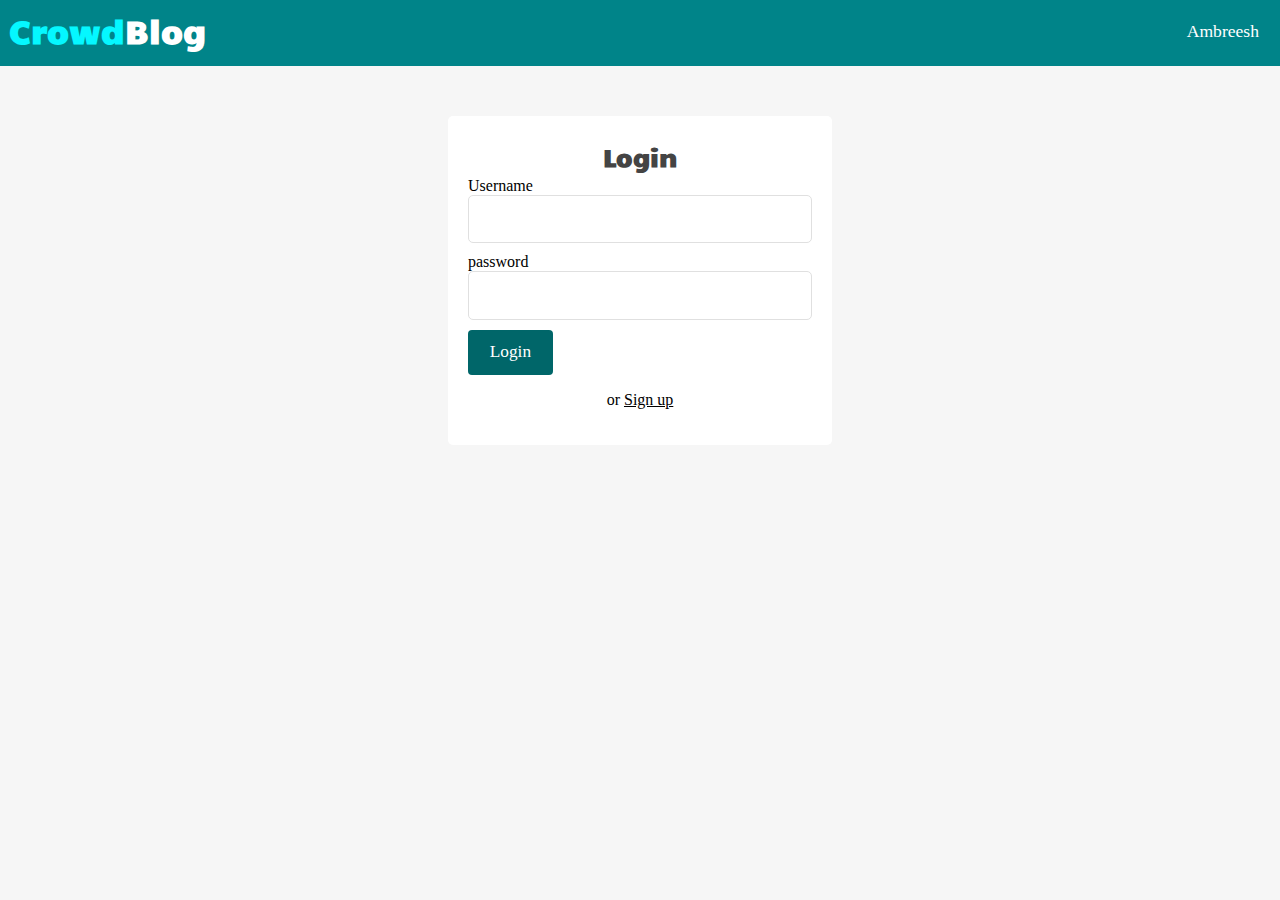
<file: login.html>
<!DOCTYPE html>
<html lang="en">
<head>
    <meta charset="UTF-8">
    <meta name="viewport" content="width=device-width, initial-scale=1.0">
       <!-- font Awesome -->
    <link rel="stylesheet" href="https://use.fontawesome.com/releases/v5.15.4/css/all.css" integrity="sha384-DyZ88mC6Up2uqS4h/KRgHuoeGwBcD4Ng9SiP4dIRy0EXTlnuz47vAwmeGwVChigm" crossorigin="anonymous"/> 

    <!-- Google fonts -->
    <link href="https://fonts.googleapis.com/css2?family=Candal&display=swap" rel="stylesheet">

    <!-- custom styling -->
    <link rel="stylesheet" href="css/style.css">

    <title>Login</title>
</head>
<body>
    <header>
        <div class="logo">
         <h1 class="logo-text"><span>Crowd</span>Blog</h1>
        </div>
        <i class="fa fa-bars menu-toggle"></i>
       <ul class="nav">
        <li>
            <a href="#">
                <i class="fa fa-user"></i>
                Ambreesh
                <i class="fa fa-chevron-down"style="font-size: .8em;"></i>
            </a>
            <ul>
                <li><a href="#"  class="logout">Logout</a></li>
            </ul>
        </li>
       </ul> 
    </header>
     
    <div class="auth-content">
        <form action="login.html"  method="post">
            <h2 class="form-title">Login</h2>

            <div>
                <lable>Username</lable>
                <input type="text" name="username" class="text-input">
            </div>
           
            <div>
                <lable>password</lable>
                <input type="password" name="password" class="text-input">
            </div>
            
            <div>
                <a href="index.html"><button type="sumbit" name="login-btn" class=" btn btn-big">Login</a></button>
                
            </div>
            <p>or <a href="register.html">Sign up</a></p>
        </form>
    </div>

      <!-- jquery -->
      <script src="https://cdnjs.cloudflare.com/ajax/libs/jquery/3.7.1/jquery.min.js" ></script>

				
     <!-- Custom Script-->
     
     <script src="JS/script.js"></script>
</body>
          
</html>
</file>
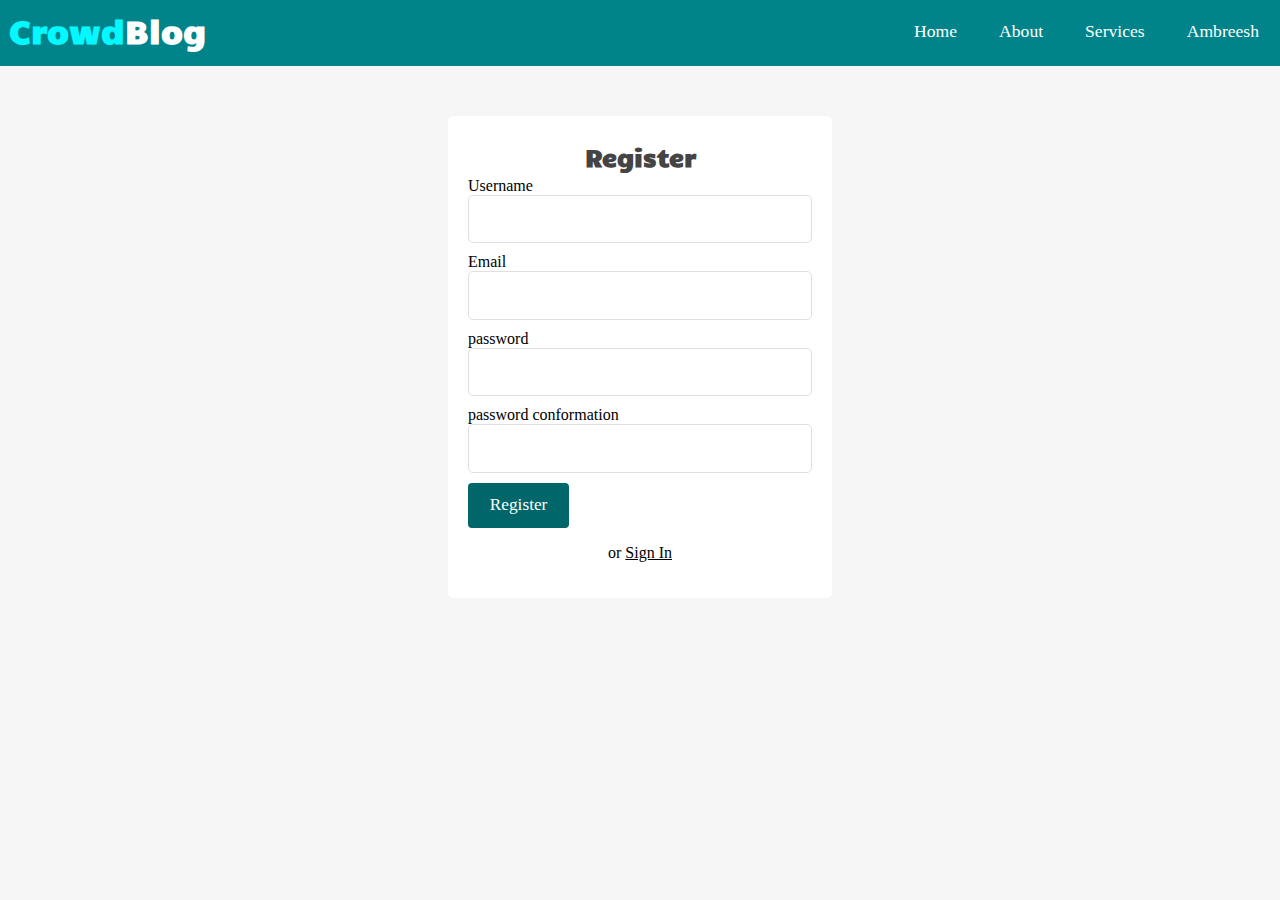
<file: register.html>
<!DOCTYPE html>
<html lang="en">
<head>
    <meta charset="UTF-8">
    <meta name="viewport" content="width=device-width, initial-scale=1.0">
       <!-- font Awesome -->
    <link rel="stylesheet" href="https://use.fontawesome.com/releases/v5.15.4/css/all.css" integrity="sha384-DyZ88mC6Up2uqS4h/KRgHuoeGwBcD4Ng9SiP4dIRy0EXTlnuz47vAwmeGwVChigm" crossorigin="anonymous"/> 

    <!-- Google fonts -->
    <link href="https://fonts.googleapis.com/css2?family=Candal&display=swap" rel="stylesheet">

    <!-- custom styling -->
    <link rel="stylesheet" href="css/style.css">

    <title>Register</title>
</head>
<body>
    <header>
        <div class="logo">
         <h1 class="logo-text"><span>Crowd</span>Blog</h1>
        </div>
        <i class="fa fa-bars menu-toggle"></i>
       <ul class="nav">
        <li>
            <a href="#">Home</a>
        <ul style="left: 0px;">
             <li><a href="#">Landing page</a></li>
             <li><a href="#">Team</a></li>
        </ul>
        </li>
        <li><a href="#">About</a></li>
        <li><a href="#">Services</a></li>
        <!-- <li><a href="#">Sign Up</a></li>
        <li><a href="#">Login</a></li> -->
        <li>
            <a href="#">
                <i class="fa fa-user"></i>
                Ambreesh
                <i class="fa fa-chevron-down"style="font-size: .8em;"></i>
            </a>
            <ul>
                <li><a href="#">Dashboard</a></li>
                <li><a href="#"  class="logout">Logout</a></li>
            </ul>
        </li>
       </ul> 
    </header>
     
    <div class="auth-content">
        <form action="register.html"  method="post">
            <h2 class="form-title">Register</h2>
             
            <!-- <div class="meg error">
                <li>username required</li>
            </div> -->


            <div>
                <lable>Username</lable>
                <input type="text" name="username" class="text-input">
            </div>
            <div>
                <lable>Email</lable>
                <input type="email" name="email" class="text-input">
            </div>
            <div>
                <lable>password</lable>
                <input type="password" name="password" class="text-input">
            </div>
            <div>
                <lable>password conformation</lable>
                <input type="password conformation" name="password conformation" class="text-input">
            </div>
            <a href="index.html"><button type="sumbit" name="register-btn" class=" btn btn-big">Register</a></button>
                
            <p>or <a href="login.html">Sign In</a></p>
        </form>
    </div>

      <!-- jquery -->
      <script src="https://cdnjs.cloudflare.com/ajax/libs/jquery/3.7.1/jquery.min.js" ></script>

				
     <!-- Custom Script-->
     
     <script src="JS/script.js"></script>
</body>
          
</html>
</file>
<file: css/style.css>
*{
  box-sizing: border-box;  
}

 html,body{
    height: 100%;
    padding: 0px;
    margin:0px;
    background: #f6f6f6;
    font-family:'Lora'serif ;
}

h1,h2,h3,h4,h5,h6 {
     font-family: 'candal',serif;
    color: #444;
    margin: 5px;
}

a{
    text-decoration: none;
    color: inherit;
}

.clearfix::after{
    content:'';
    display: block;
    clear: both;
}

.btn{
    padding: .5rem 1rem;
    background: #006669;
    color: white;
    border: 1px solid transparent;
    border-radius: .25rem;
    font-size: 1.08em;
    font-family: 'Lora',serif;
}
.btn:hover{
    color: white !important;
    background: #005255;
}
 .btn-big{
  padding: .7rem 1.3rem;
  line-height: 1.3rem;
 }

  .text-input{
    padding: .7rem 1rem;
    display: block;
    width: 100%;
    border-radius: 5px;
    border: 1px solid #e0e0e0;
    outline: none;
    color: #444;
    line-height: 1.5rem;
    font-size: 1.2em;
    font-family: 'Lora',serif;
 } 
 .msg{
  width: 100%;
  margin: 5px auto;
  padding: 8px;
  border-radius: 5px;
  list-style: none;
 }
 /* .success{
  color: #3a6a3a; 
  border: 1px solid #3a6a3a;
  background: #bcf5bc;
 } */
 .error{
  color: #884b4b; 
  border: 1px solid #884b4b;
  background: #bcf5bc;
 }
  /* NAVBAR */
header{
    background: #008489;
    height: 66px;
}

header *{
    color: white;
}

header .logo {
   float: left;
   height: inherit;
   margin-left: left 2em; ;
}

header .logo-text {
    margin: 9px;
    font-family: 'candal',serif;
}

header .logo-text span{
    color: #05f7ff;
 }

header ul{
    float: right;
    margin: 0px;
    padding: 0px;
    list-style: none;
    
}

header ul li {
    float: left;
    position: relative;
 }

header ul li ul{
     position: absolute;
     top: 66px ;
     right: 0px;
     width: 120px;
     display: none;
     z-index:88888 ;
} 

header ul li:hover ul {
  display: block;
}

header ul li ul li{
    width: 100%;

}

header ul li ul li a{
    padding: 10px;
    background-color: white;
    color: #444;
}

header ul li ul li a.logout{
   color: red;
}

header ul li ul li a:hover{
    background: #d5d6d6;
}

header ul li a {
    display:block ;
    padding: 21px ;
    font-size: 1.1em;
    text-decoration: none;
}

header ul li a:hover{
    background: #006669;
    transition: 0.5s;
}

header .menu-toggle {
    display: none;
}

.page-wrapper{
    min-height: 100%;
}

.page-wrapper a:hover{
   color: #006669;
}
   /* AUTH PAGES */
.auth-content{
  width: 30%;
  margin: 50px auto;
  padding: 20px;
  background: white;
  border-radius: 5px;
}

.auth-content .form-title{
  text-align: center;
}
.auth-content form div{
  margin-bottom: 10px;
}
.auth-content form p{
  text-align: center;
}
.auth-content form p a{
  text-decoration: underline;
}

/* POST SLIDER */rm 
.post-slider{
    position: relative;
    
}

.post-slider .slider-title{
    text-align: center;
    margin: 30px auto;
} 

.post-slider .post title{
    text-align: center;
    margin: 30px auto;
}

.post-slider .next{
    position:absolute ;
    top: 50%;
    right: 30px;
    font-size: 2em ;
    color: #006669;
    cursor: pointer;
}

.post-slider .prev{
    position:absolute ;
    top: 50%;
    left: 30px;
    font-size: 2em;
    color: #006669;

}

.post-slider .post-wrapper{
    width: 84%;
    height: 350px;
    margin:0px auto ;
    overflow: hidden;
    padding: 10px 0px 10px 0px;
}

.post-slider .post-wrapper .post{
    height: 350px;
    width: 330px;
    margin: 0px 10px;
    display: inline-block; 
    background: white;
    border-radius: 5px;
    box-shadow: 1rem 1rem 1rem -1rem #a0a0a033;
}

.post-slider .post-wrapper .post .post-info{
    height: 130px;
    padding: 0px 5px;
   
}

.post-slider .post-wrapper .post .slider-image{
    width: 100%;
    height: 200px;
    border-top-left-radius: 5px;
    border-top-right-radius: 5px;
}

  /* CONTENT */

  .content {
    width:90%;
    margin: 30px auto 30px ;
  }

  .content .main-content{
    width: 70%;
    float: left;
    
  }
  .content .main-content.single{
    background-color: white;
    padding: 20px 50px;
    font-size: 1.1em;
    border-radius: 5px;
  } 
  .content .main-content.single .post-title{
    text-align: center;
    margin-bottom: 40px;
  }
  .content .main-content .post{
     width: 95%;
     height: 270px; 
     margin: 20px auto;
     border-radius: 5px;
     background: white;
     position: relative;
     border: 1px solid red;
  }
  .content .popular .post{
    border-top: 1px solid #e0e0e0;
    margin-top: 10px;
    padding-top: 10px;
    
  }
  .content .popular .post img{
    height: 60px;
    width: 75px;
    float: left;
    margin-right: 10px;

  }
  .content .main-content .post .read-more{
    position: absolute;
    bottom: 10px;
    right: 10px;
    border: 1px solid #005255;
    background: transparent;
    border-radius: 0px;
    color: #005255 !important;

  }

  .content .main-content .post .read-more:hover{
    background-color: #006669;
    color: white !important;
    transition: .25s;
  }

  .content .main-content .post .post-image {
    width: 40%;
    height: 100%;
    float: left; 
    border-top-left-radius: 5px;
    border-bottom-left-radius: 5px;
  }

   .content .main-content .post .post-preview{
    width: 60%;
    padding :10px;
    float: right;
    border: 1px solid green;
   }

.content .main-content .recent-post-title{
    margin: 20px;
}

  .content .sidebar{
    width: 30%;
    float: left;
  
  }
  .content .sidebar.single{
    padding: 0px 10px;
  }

  .content .sidebar .section{
    background: white;
    padding: 20px;
    border-radius: 5px;
    margin-bottom: 20px;
  }

  .content .sidebar .section-title{
    margin: 10px 0px 10px 0px ;
  }

  .content .sidebar .section .search{
    margin-top: 80px;
  }

 .content .sidebar .section.topics ul{
    margin: 0px;
    padding:0px;
    list-style: none;
    border-top:1px solid #e0e0e0 ;
 }

 .content .sidebar .section.topics ul li a{
    display: block;
    padding: 15px 0px 15px 0px;
    border-bottom: 1px solid #e0e0e0;
    transition: all 0.3s;
 }

 .content .sidebar .section.topics ul li a:hover{
    padding-left:10px ;
    transition: all 0.3s;
 }

  /* FOOTER */

  .footer{
    background: #303036;
    color: #d3d3d3;
    height: 400px;
    position: relative;
  }

  .footer .footer-content{
    height: 350px;
    display: flex;
  }
  .footer .footer-content .footer-section{
    flex: 1;
    padding: 25px;
  }
  .footer .footer-content h1,
  .footer .footer-content h2{
   color: white;
  }
  .footer .footer-content.about h1  span{
    color:#05f7ff ;
  }
  .footer .footer-content .about .contant span{
    display: block;
    font-size: 1.1em;
    margin-bottom: 8px;
  }
  .footer .footer-content .about .socials a{
    border: 1px solid gray;
    width: 45px;
    height: 41px;
    padding-top: 5px;
    margin-right: 5px;
    text-align: center;
    display: inline-block;
    font-size: 1.3em;
    border-radius: 5px;
    transition: all .3s;
  }
  .footer .footer-content .about .socials a:hover{
    border: 1px solid white;
    color: white;
    transition: all .3s;

  }
  .footer .footer-content .links ul a {
   display: block;
   margin-bottom: 10px ;
   font-size: 1.2em;
   transition:all .3s ;
  }
  .footer .footer-content .links ul a:hover{
    color: white;
    margin-left: 15px;
    transition:all .3s ;
  }
  .footer .footer-content .contact-form .contact-input{
    background: #272727;
    color: #bebdbd;
    margin-bottom: 10px;
    line-height: 1.5rem;
    padding: .9rem 1.4rem ;
    border: none;
  }
  .footer .footer-content .contact-form .contact-input:focus {
     background: #1a1a1a;
  }
  .footer .footer-content .contact-form .contact-btn {
     float: right;
     font-size: 1.1em;
     font-family: 'Lora',serif;
  }


  .footer .footer-bottom{
    background: #343a40;
    color: #686868;
    height: 50px;
    width: 100%;
    text-align: center;
    position: absolute;
   bottom: 0px;
   left: 0px;
   padding-top: 20px;
  }

/* MEDIA QUERIES */

@media only screen and  (max-width: 934px){
  .content {
    width:100%;
  }
  .auth-content{
    width: 50%;
  }
  .content .main-content{
    width: 100%;
    padding: 10px;
  }
  .content .main-content .post{
    width: 95%;
  }
  .content .sidebar{
    width: 100%;
    padding: 10px;
  }
  .content .sidebar .section .search{
    margin-top: 30px;
  }
  .footer{
  height: auto;
}

.footer .footer-content{
  height: auto;
  flex-direction: column;
}
.footer .footer-content .contact-form{
  padding-bottom: 90px;
}
.footer .footer-content .contact-form .contact-btn {
  width: 100%;
}

}

@media only screen and  (max-width: 770px){
 header{
    position: relative;
 }   
 .auth-content{
  width: 60%;

}
 .main-content-wrapper{
  padding: 10px;
 }

 header ul{
    width:100%;
    background: #0E94A0;
    max-height: 0px;
    overflow: hidden;
 }   

 .showing{
    max-height: 100em;
 }

 header ul li{
width:100%;
 }

 header ul li ul{
    position: static;
    display: block;
    width:100%;
 }

 header ul li ul li a{
    padding: 10px;
    background: #0E94A0;
    background:white;
}

header ul li ul li a {
    background: #006669;
}

header ul li ul li a.logout{
    color:red
}

header .menu-toggle {
    display: block;
    position: absolute;
    right: 20px;
    top: 20px;
    font-size: 1.9em;
}

header .logo{
    margin-left: .5px;
}
}
@media only screen and  (max-width: 600px){
  .content .main-content .post{
    height: auto; 
 }
 .auth-content{
  width: 90%;
}
 .content .main-content.single{
  padding: 10px 20px;
} 
  .content .main-content .post .post-image {
    width: 100%;
  }

   .content .main-content .post .post-preview{
    width: 100%;
   }
   .content .main-content .post .read-more{
    position: static;
    display: block;
    width: 100%;
    text-align: center;
  }
  .post-slider .next{
    right: 10px;
  }

.post-slider .prev{
    left: 10px;
}
</file>
